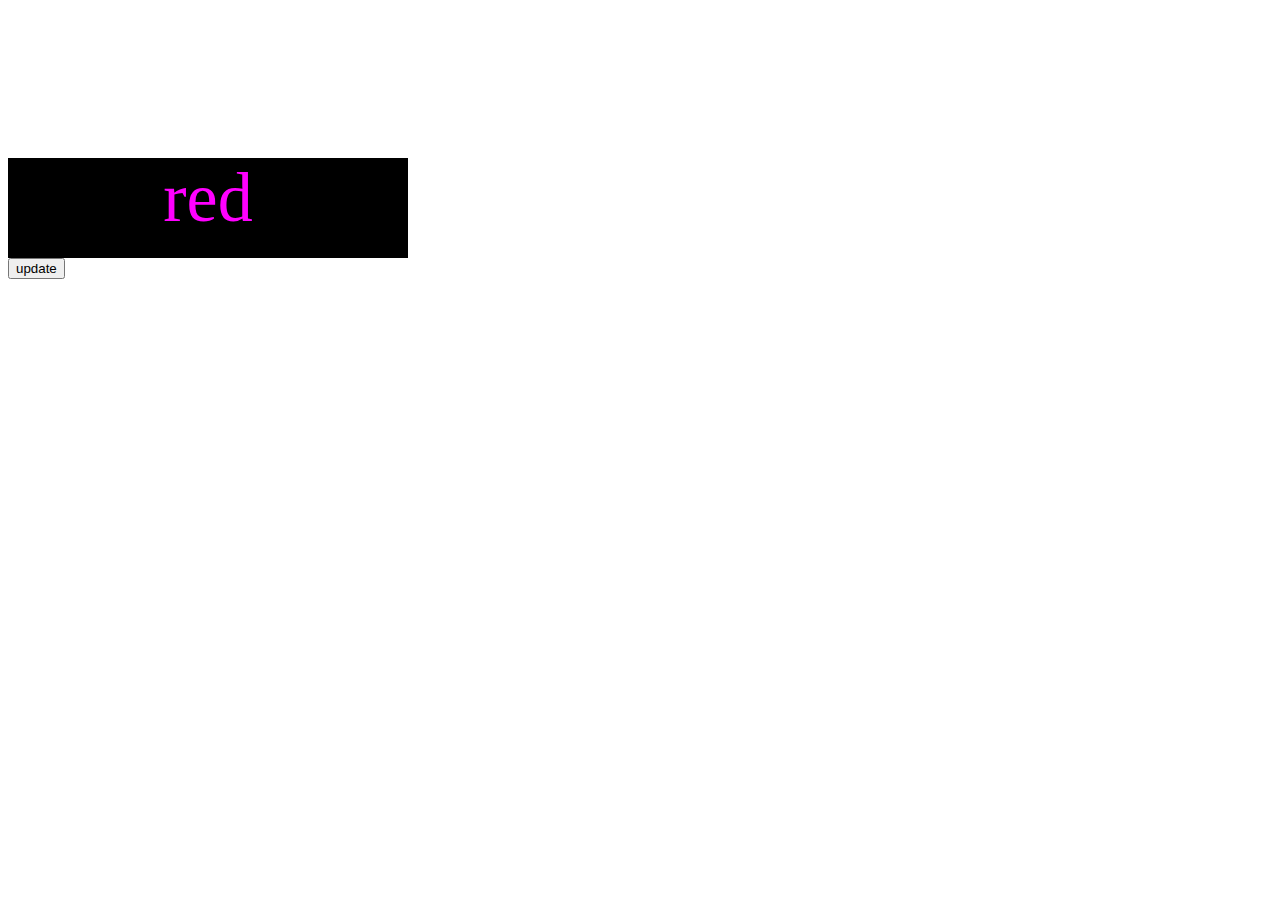
<file: colors/index.html>
<html>
  <head>
    <script src="http://code.jquery.com/jquery-2.0.3.min.js"></script>
    <script src="colors.js" type="text/javascript"></script>
    <link href="colors.css" rel="stylesheet"/>
  </head>
  <body>
    <canvas id="WebGL-canvas"></canvas>
    <div id="HTML-canvas"></div>
    <input type="button" value="update" onclick="COLORGAME.updateWord()"/>
    <script>COLORGAME.updateWord()</script>
  </body>
</html>
</file>
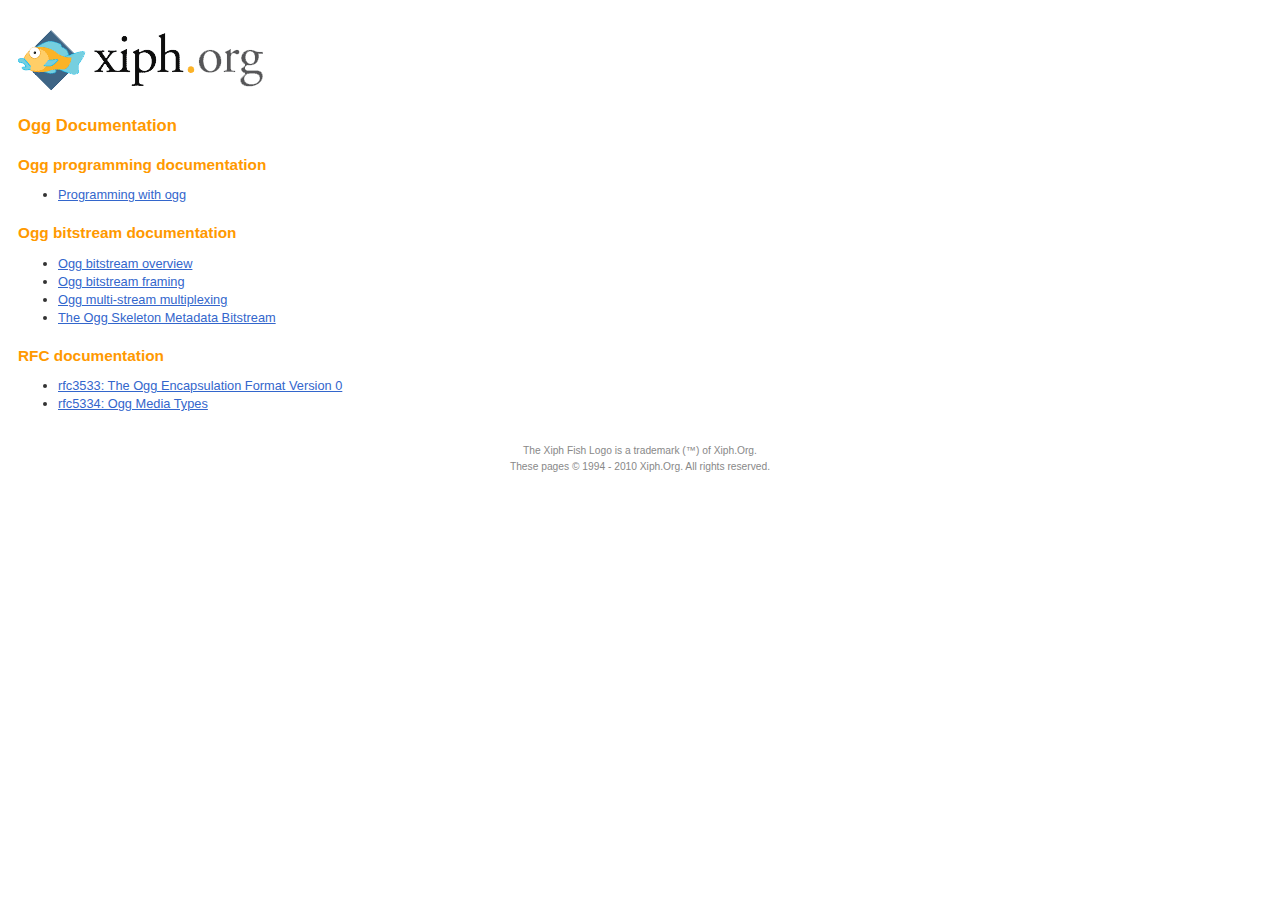
<file: zombieDodge/windows/thirdparty/SDL2_mixer-2.0.0/external/libogg-1.3.1/doc/index.html>
<!DOCTYPE html PUBLIC "-//W3C//DTD XHTML 1.0 Strict//EN" "http://www.w3.org/TR/xhtml1/DTD/xhtml1-strict.dtd">
<html>
<head>

<meta http-equiv="Content-Type" content="text/html; charset=iso-8859-15"/>
<title>Ogg Documentation</title>

<style type="text/css">
body {
  margin: 0 18px 0 18px;
  padding-bottom: 30px;
  font-family: Verdana, Arial, Helvetica, sans-serif;
  color: #333333;
  font-size: .8em;
}

a {
  color: #3366cc;
}

img {
  border: 0;
}

#xiphlogo {
  margin: 30px 0 16px 0;
}

#content p {
  line-height: 1.4;
}

h1, h1 a, h2, h2 a, h3, h3 a {
  font-weight: bold;
  color: #ff9900;
  margin: 1.3em 0 8px 0;
}

h1 {
  font-size: 1.3em;
}

h2 {
  font-size: 1.2em;
}

h3 {
  font-size: 1.1em;
}

li {
  line-height: 1.4;
}

#copyright {
  margin-top: 30px;
  line-height: 1.5em;
  text-align: center;
  font-size: .8em;
  color: #888888;
  clear: both;
}
</style>

</head>

<body>

<div id="xiphlogo">
  <a href="http://www.xiph.org/"><img src="fish_xiph_org.png" alt="Fish Logo and Xiph.org"/></a>
</div>

<h1>Ogg Documentation</h1>

<h2>Ogg programming documentation</h2>

<ul>
<li><a href="libogg/index.html">Programming with ogg</a></li>
</ul>

<h2>Ogg bitstream documentation</h2>

<ul>
<li><a href="oggstream.html">Ogg bitstream overview</a></li>
<li><a href="framing.html">Ogg bitstream framing</a></li>
<li><a href="ogg-multiplex.html">Ogg multi-stream multiplexing</a></li>
<li><a href="skeleton.html">The Ogg Skeleton Metadata Bitstream</a></li>
</ul>

<h2>RFC documentation</h2>

<ul>
<li><a href="rfc3533.txt">rfc3533: The Ogg Encapsulation Format Version 0</a></li>
<li><a href="rfc5334.txt">rfc5334: Ogg Media Types</a></li>
</ul>

<div id="copyright">
  The Xiph Fish Logo is a
  trademark (&trade;) of Xiph.Org.<br/>

  These pages &copy; 1994 - 2010 Xiph.Org. All rights reserved.
</div>

</body>
</html>
</file>
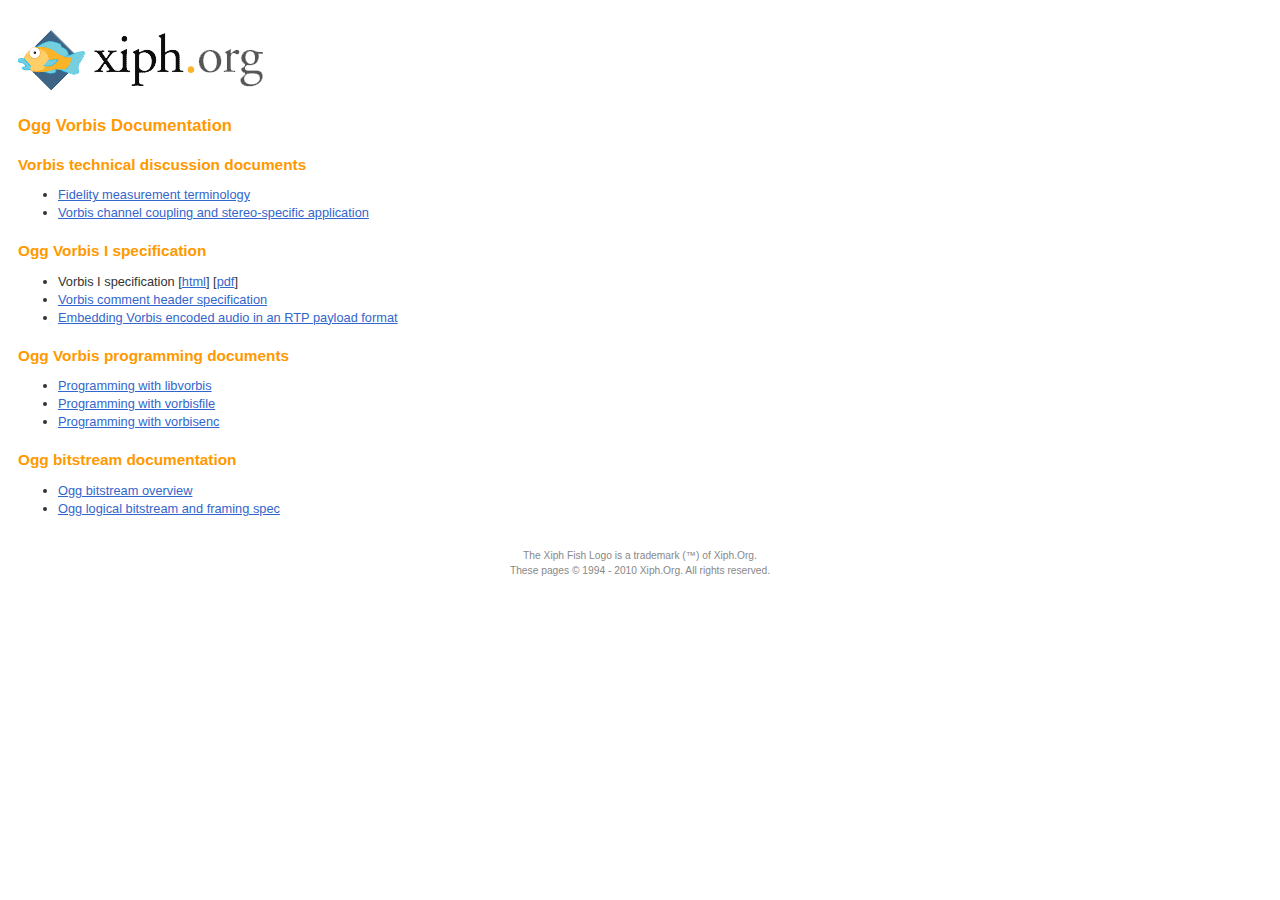
<file: zombieDodge/windows/thirdparty/SDL2_mixer-2.0.0/external/libvorbis-1.3.3/doc/index.html>
<!DOCTYPE html PUBLIC "-//W3C//DTD XHTML 1.0 Strict//EN" "http://www.w3.org/TR/xhtml1/DTD/xhtml1-strict.dtd">
<html>
<head>

<meta http-equiv="Content-Type" content="text/html; charset=iso-8859-15"/>
<title>Ogg Vorbis Documentation</title>

<style type="text/css">
body {
  margin: 0 18px 0 18px;
  padding-bottom: 30px;
  font-family: Verdana, Arial, Helvetica, sans-serif;
  color: #333333;
  font-size: .8em;
}

a {
  color: #3366cc;
}

img {
  border: 0;
}

#xiphlogo {
  margin: 30px 0 16px 0;
}

#content p {
  line-height: 1.4;
}

h1, h1 a, h2, h2 a, h3, h3 a {
  font-weight: bold;
  color: #ff9900;
  margin: 1.3em 0 8px 0;
}

h1 {
  font-size: 1.3em;
}

h2 {
  font-size: 1.2em;
}

h3 {
  font-size: 1.1em;
}

li {
  line-height: 1.4;
}

#copyright {
  margin-top: 30px;
  line-height: 1.5em;
  text-align: center;
  font-size: .8em;
  color: #888888;
  clear: both;
}
</style>

</head>

<body>

<div id="xiphlogo">
  <a href="http://www.xiph.org/"><img src="fish_xiph_org.png" alt="Fish Logo and Xiph.Org"/></a>
</div>

<h1>Ogg Vorbis Documentation</h1>

<h2>Vorbis technical discussion documents</h2>
<ul>
<li><a href="vorbis-fidelity.html">Fidelity measurement terminology</a></li>
<li><a href="stereo.html">Vorbis channel coupling and stereo-specific application</a></li>
</ul>

<h2>Ogg Vorbis I specification</h2>

<ul>
<li>Vorbis I specification [<a href="Vorbis_I_spec.html">html</a>]
  [<a href="Vorbis_I_spec.pdf">pdf</a>]</li>
<li><a href="v-comment.html">Vorbis comment header specification</a></li>
<li><a href="rfc5215.txt">Embedding Vorbis encoded 
audio in an RTP payload format</a></li>
</ul>

<h2>Ogg Vorbis programming documents</h2>

<ul>
<li><a href="libvorbis/index.html">Programming with libvorbis</a></li>
<li><a href="vorbisfile/index.html">Programming with vorbisfile</a></li>
<li><a href="vorbisenc/index.html">Programming with vorbisenc</a></li>
</ul>

<h2>Ogg bitstream documentation</h2>

<ul>
<li><a href="oggstream.html">Ogg bitstream overview</a></li>
<li><a href="framing.html">Ogg logical bitstream and framing spec</a></li>
</ul>

<div id="copyright">
  The Xiph Fish Logo is a
  trademark (&trade;) of Xiph.Org.<br/>

  These pages &copy; 1994 - 2010 Xiph.Org. All rights reserved.
</div>

</body>
</html>
</file>
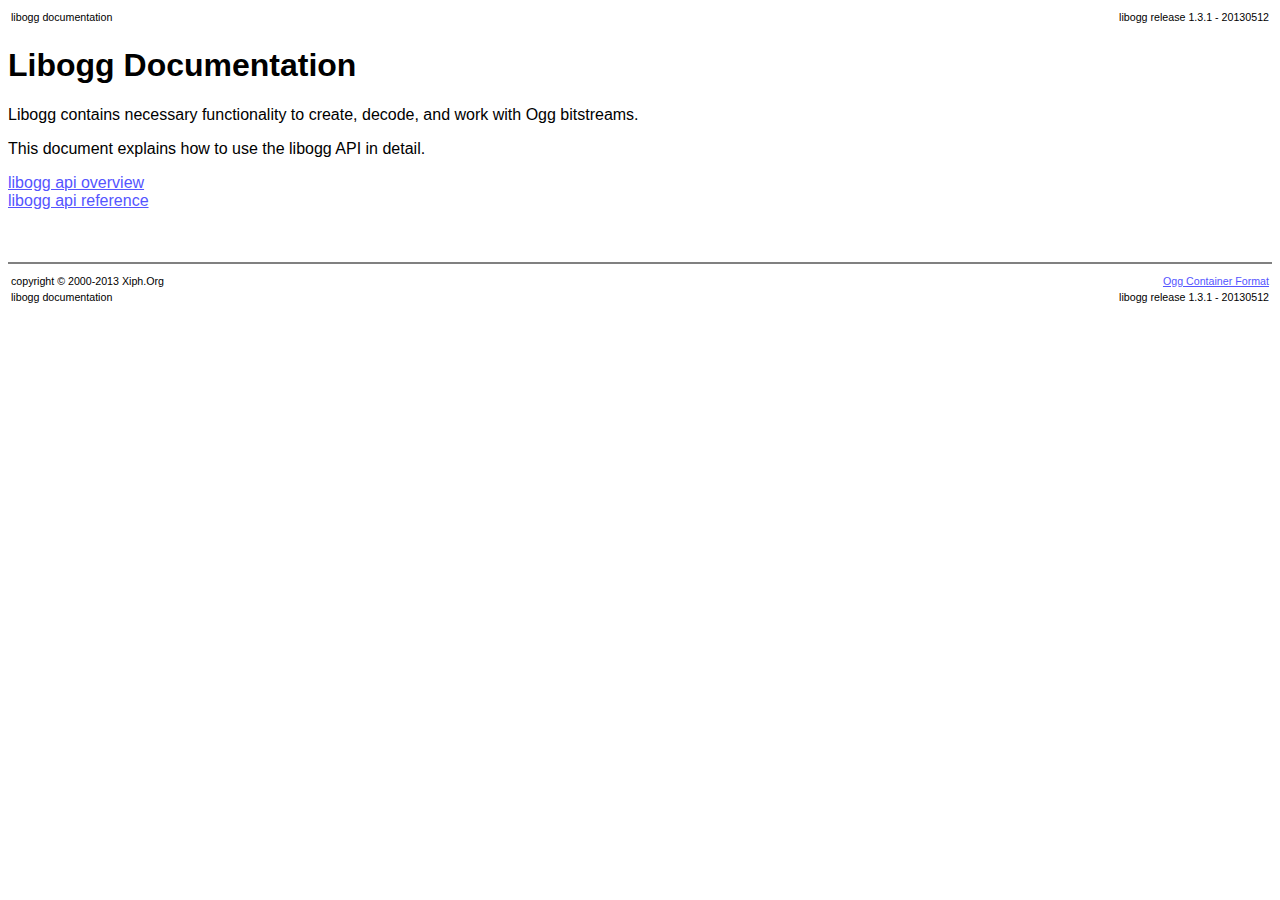
<file: zombieDodge/windows/thirdparty/SDL2_mixer-2.0.0/external/libogg-1.3.1/doc/libogg/index.html>
<html>

<head>
<title>libogg - Documentation</title>
<link rel=stylesheet href="style.css" type="text/css">
</head>

<body bgcolor=white text=black link="#5555ff" alink="#5555ff" vlink="#5555ff">
<table border=0 width=100%>
<tr>
<td><p class=tiny>libogg documentation</p></td>
<td align=right><p class=tiny>libogg release 1.3.1 - 20130512</p></td>
</tr>
</table>

<h1>Libogg Documentation</h1>

<p>
Libogg contains necessary functionality to create, decode, and work with Ogg bitstreams.
<p>This document explains how to use the libogg API in detail.
<p>
<a href="overview.html">libogg api overview</a><br>
<a href="reference.html">libogg api reference</a><br>

<br><br>
<hr noshade>
<table border=0 width=100%>
<tr valign=top>
<td><p class=tiny>copyright &copy; 2000-2013 Xiph.Org</p></td>
<td align=right><p class=tiny><a href="http://www.xiph.org/ogg/">Ogg Container Format</a></p></td>
</tr><tr>
<td><p class=tiny>libogg documentation</p></td>
<td align=right><p class=tiny>libogg release 1.3.1 - 20130512</p></td>
</tr>
</table>

</body>

</html>
</file>
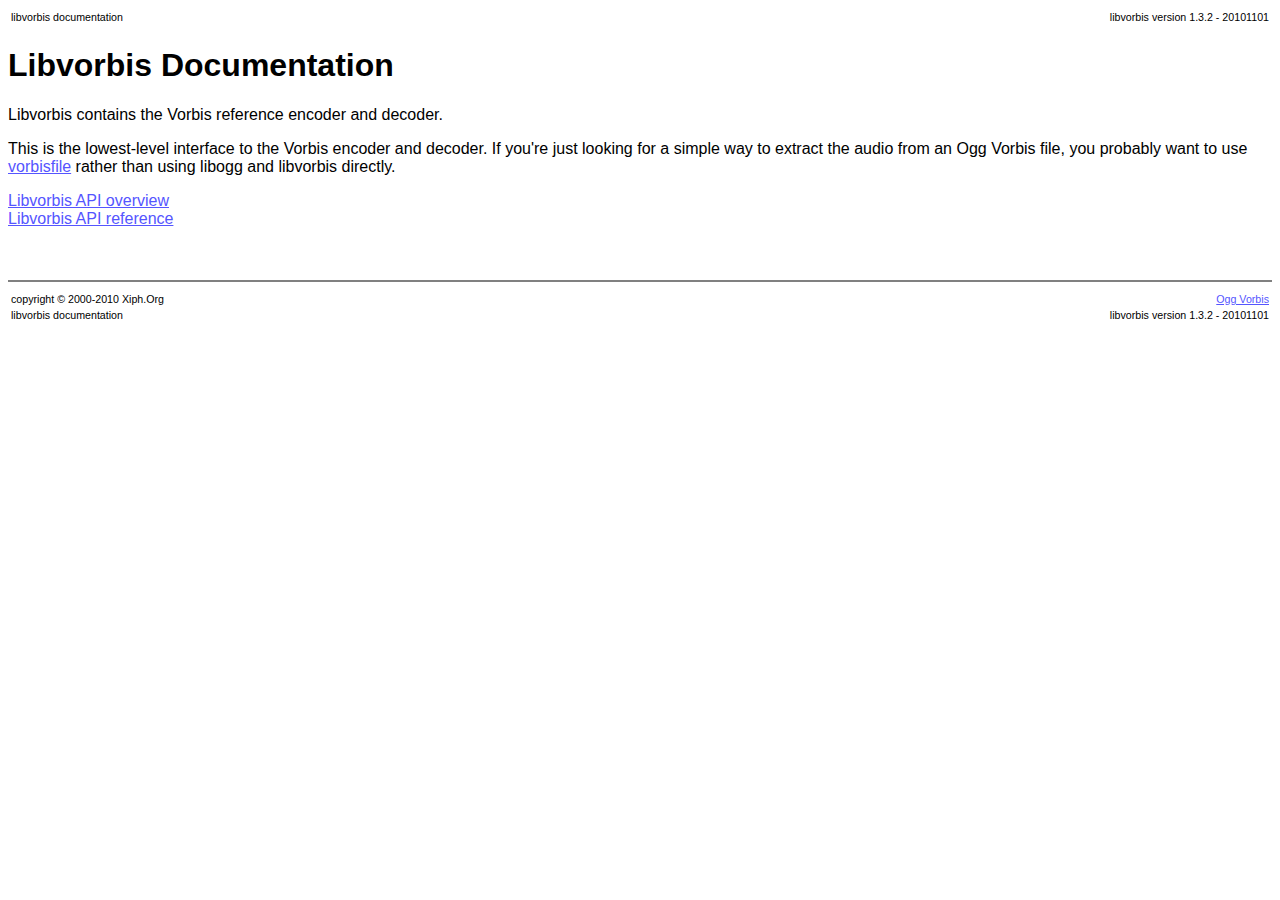
<file: zombieDodge/windows/thirdparty/SDL2_mixer-2.0.0/external/libvorbis-1.3.3/doc/libvorbis/index.html>
<html>

<head>
<title>libvorbis - Documentation</title>
<link rel=stylesheet href="style.css" type="text/css">
</head>

<body bgcolor=white text=black link="#5555ff" alink="#5555ff" vlink="#5555ff">
<table border=0 width=100%>
<tr>
<td><p class=tiny>libvorbis documentation</p></td>
<td align=right><p class=tiny>libvorbis version 1.3.2 - 20101101</p></td>
</tr>
</table>

<h1>Libvorbis Documentation</h1>

<p>
Libvorbis contains the Vorbis reference encoder and decoder.
<p>
This is the lowest-level interface to the Vorbis encoder and decoder. If
you're just looking for a simple way to extract the
audio from an Ogg Vorbis file, you probably want to use <a
href="../vorbisfile/index.html">vorbisfile</a> rather than using libogg
and libvorbis directly.
<p>
<a href="overview.html">Libvorbis API overview</a><br>
<a href="reference.html">Libvorbis API reference</a><br>

<br><br>
<hr noshade>
<table border=0 width=100%>
<tr valign=top>
<td><p class=tiny>copyright &copy; 2000-2010 Xiph.Org</p></td>
<td align=right><p class=tiny><a href="http://www.xiph.org/ogg/vorbis/">Ogg Vorbis</a></p></td>
</tr><tr>
<td><p class=tiny>libvorbis documentation</p></td>
<td align=right><p class=tiny>libvorbis version 1.3.2 - 20101101</p></td>
</tr>
</table>

</body>

</html>
</file>
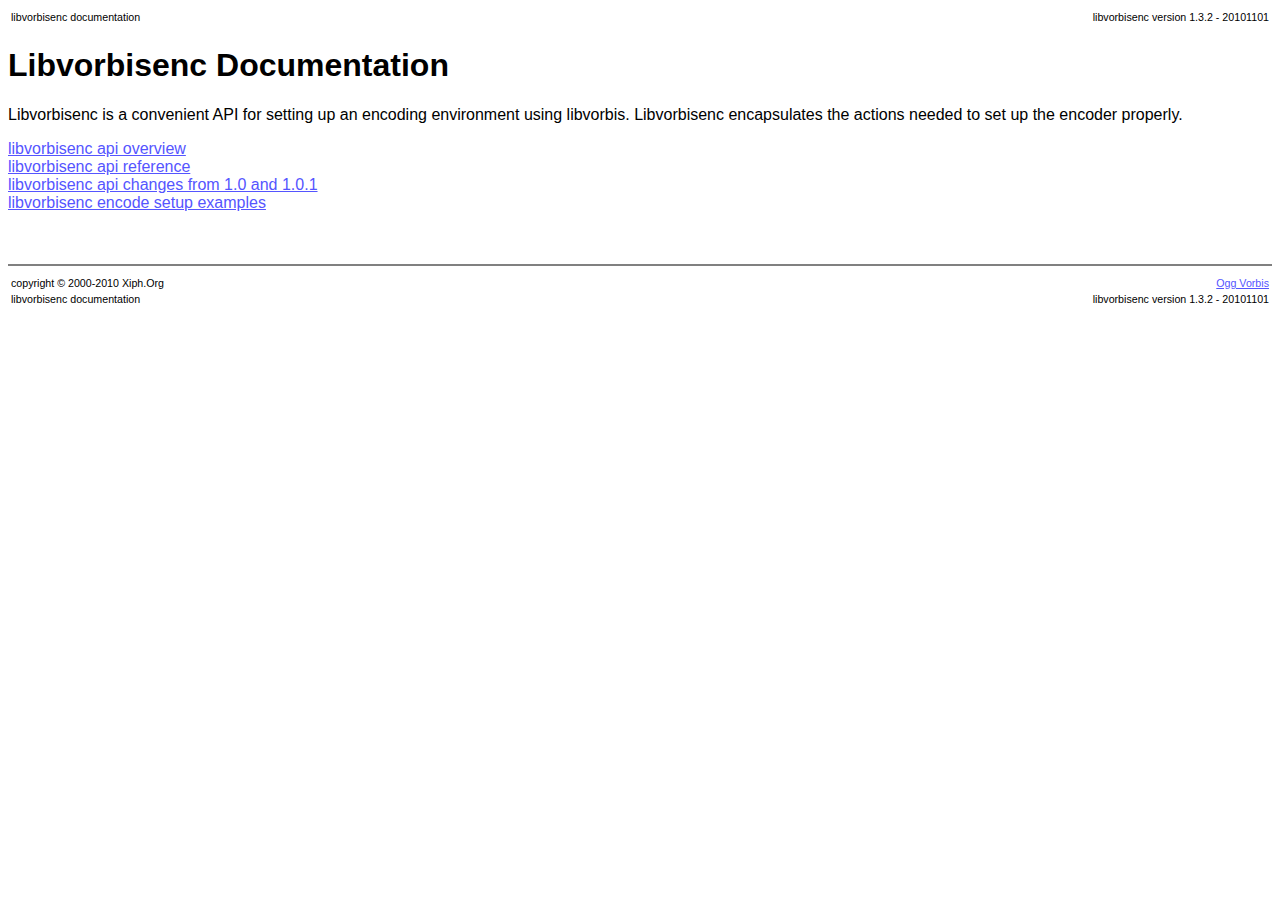
<file: zombieDodge/windows/thirdparty/SDL2_mixer-2.0.0/external/libvorbis-1.3.3/doc/vorbisenc/index.html>
<html>

<head>
<title>libvorbisenc - Documentation</title>
<link rel=stylesheet href="style.css" type="text/css">
</head>

<body bgcolor=white text=black link="#5555ff" alink="#5555ff" vlink="#5555ff">
<table border=0 width=100%>
<tr>
<td><p class=tiny>libvorbisenc documentation</p></td>
<td align=right><p class=tiny>libvorbisenc version 1.3.2 - 20101101</p></td>
</tr>
</table>

<h1>Libvorbisenc Documentation</h1>

<p>
Libvorbisenc is a convenient API for setting up an encoding environment using libvorbis.  Libvorbisenc encapsulates the actions needed to set up the encoder properly.
<p>
<a href="overview.html">libvorbisenc api overview</a><br>
<a href="reference.html">libvorbisenc api reference</a><br>
<a href="changes.html">libvorbisenc api changes from 1.0 and 1.0.1</a><br>
<a href="examples.html">libvorbisenc encode setup examples</a><br>

<br><br>
<hr noshade>
<table border=0 width=100%>
<tr valign=top>
<td><p class=tiny>copyright &copy; 2000-2010 Xiph.Org</p></td>
<td align=right><p class=tiny><a href="http://www.xiph.org/ogg/vorbis/">Ogg Vorbis</a></p></td>
</tr><tr>
<td><p class=tiny>libvorbisenc documentation</p></td>
<td align=right><p class=tiny>libvorbisenc version 1.3.2 - 20101101</p></td>
</tr>
</table>

</body>

</html>
</file>
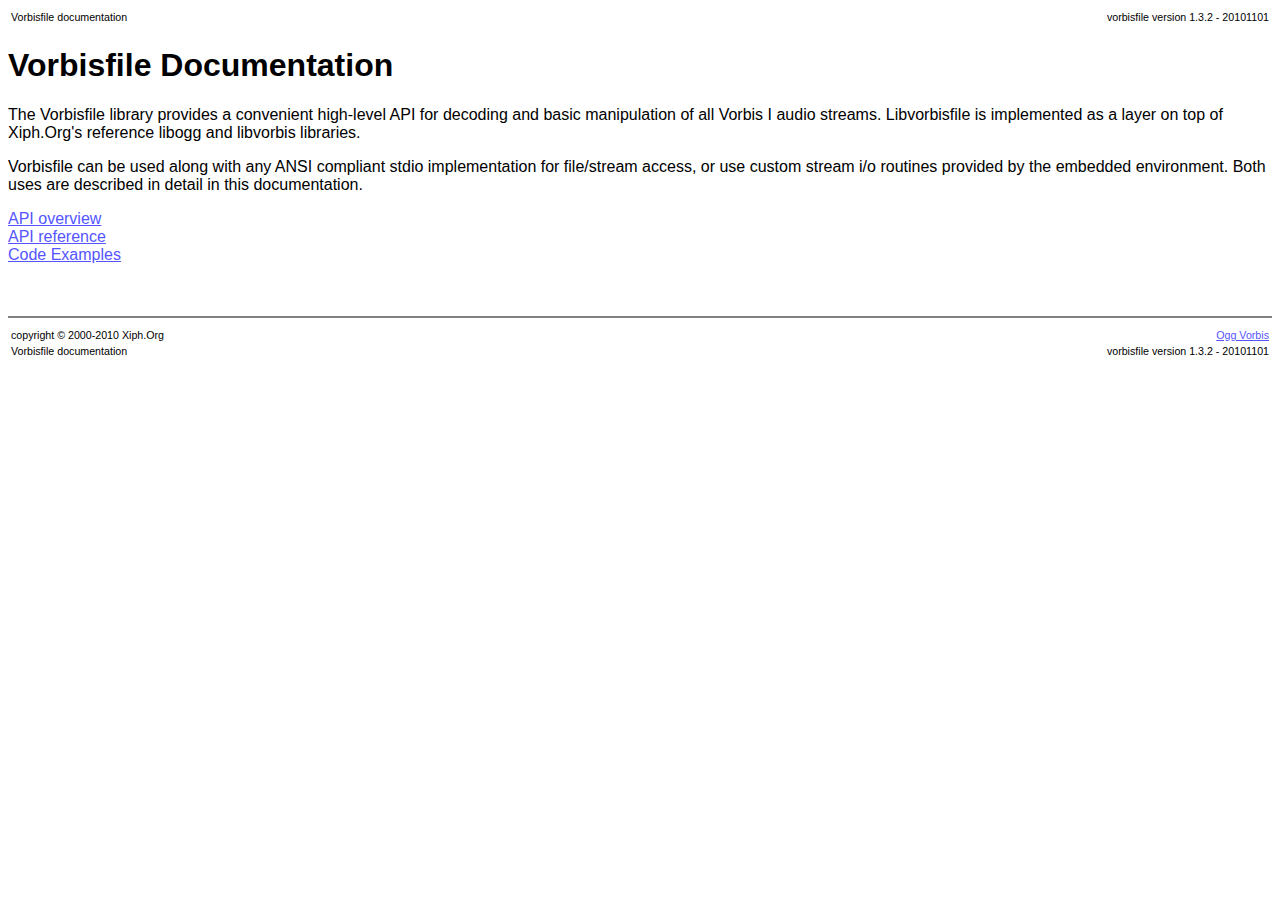
<file: zombieDodge/windows/thirdparty/SDL2_mixer-2.0.0/external/libvorbis-1.3.3/doc/vorbisfile/index.html>
<html>

<head>
<title>Vorbisfile - Documentation</title>
<link rel=stylesheet href="style.css" type="text/css">
</head>

<body bgcolor=white text=black link="#5555ff" alink="#5555ff" vlink="#5555ff">
<table border=0 width=100%>
<tr>
<td><p class=tiny>Vorbisfile documentation</p></td>
<td align=right><p class=tiny>vorbisfile version 1.3.2 - 20101101</p></td>
</tr>
</table>

<h1>Vorbisfile Documentation</h1>

<p>

The Vorbisfile library provides a convenient high-level API for
decoding and basic manipulation of all Vorbis I audio streams.
Libvorbisfile is implemented as a layer on top of Xiph.Org's reference
libogg and libvorbis libraries.<p>

Vorbisfile can be used along with any ANSI compliant stdio implementation
for file/stream access, or use custom stream i/o routines provided by
the embedded environment.  Both uses are described in detail in this
documentation.

<p>
<a href="overview.html">API overview</a><br>
<a href="reference.html">API reference</a><br>
<a href="exampleindex.html">Code Examples</a><br>

<br><br>
<hr noshade>
<table border=0 width=100%>
<tr valign=top>
<td><p class=tiny>copyright &copy; 2000-2010 Xiph.Org</p></td>
<td align=right><p class=tiny><a href="http://www.xiph.org/ogg/vorbis/">Ogg Vorbis</a></p></td>
</tr><tr>
<td><p class=tiny>Vorbisfile documentation</p></td>
<td align=right><p class=tiny>vorbisfile version 1.3.2 - 20101101</p></td>
</tr>
</table>

</body>

</html>
</file>
<file: colors/colors.css>
#HTML-canvas { background-color:#000; font-size:70px; height:100px; width:400px; text-align:center; }
</file>
<file: zombieDodge/windows/thirdparty/SDL2_mixer-2.0.0/external/libogg-1.3.1/doc/libogg/style.css>
BODY { font-family: Helvetica, sans-serif }
TD { font-family: Helvetica, sans-serif }
P { font-family: Helvetica, sans-serif }
H1 { font-family: Helvetica, sans-serif }
H2 { font-family: Helvetica, sans-serif }
H4 { font-family: Helvetica, sans-serif }
P.tiny { font-size: 8pt }
</file>
<file: zombieDodge/windows/thirdparty/SDL2_mixer-2.0.0/external/libvorbis-1.3.3/doc/libvorbis/style.css>
BODY { font-family: Helvetica, sans-serif }
TD { font-family: Helvetica, sans-serif }
P { font-family: Helvetica, sans-serif }
H1 { font-family: Helvetica, sans-serif }
H2 { font-family: Helvetica, sans-serif }
H4 { font-family: Helvetica, sans-serif }
P.tiny { font-size: 8pt }
</file>
<file: zombieDodge/windows/thirdparty/SDL2_mixer-2.0.0/external/libvorbis-1.3.3/doc/vorbisenc/style.css>
BODY { font-family: Helvetica, sans-serif }
TD { font-family: Helvetica, sans-serif }
P { font-family: Helvetica, sans-serif }
H1 { font-family: Helvetica, sans-serif }
H2 { font-family: Helvetica, sans-serif }
H4 { font-family: Helvetica, sans-serif }
P.tiny { font-size: 8pt }
</file>
<file: zombieDodge/windows/thirdparty/SDL2_mixer-2.0.0/external/libvorbis-1.3.3/doc/vorbisfile/style.css>
BODY { font-family: Helvetica, sans-serif }
TD { font-family: Helvetica, sans-serif }
P { font-family: Helvetica, sans-serif }
H1 { font-family: Helvetica, sans-serif }
H2 { font-family: Helvetica, sans-serif }
H4 { font-family: Helvetica, sans-serif }
P.tiny { font-size: 8pt }
</file>
